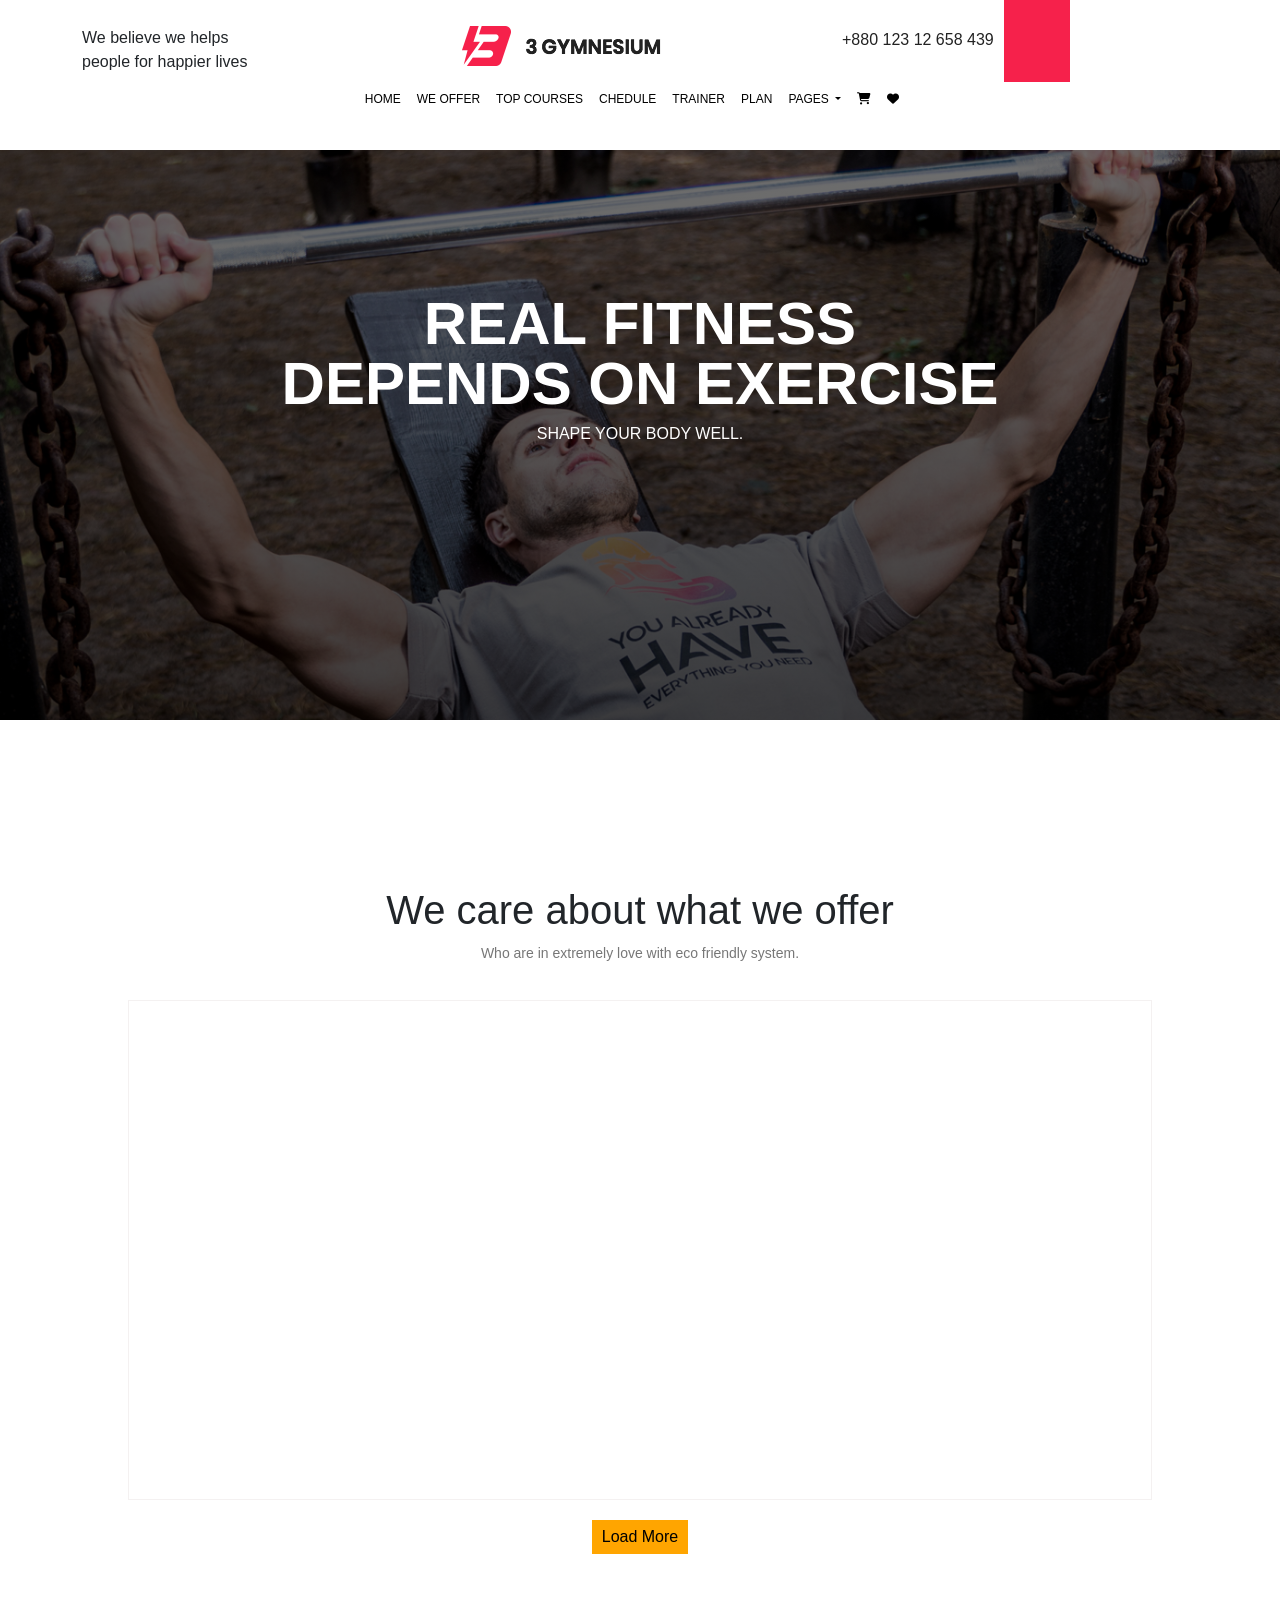
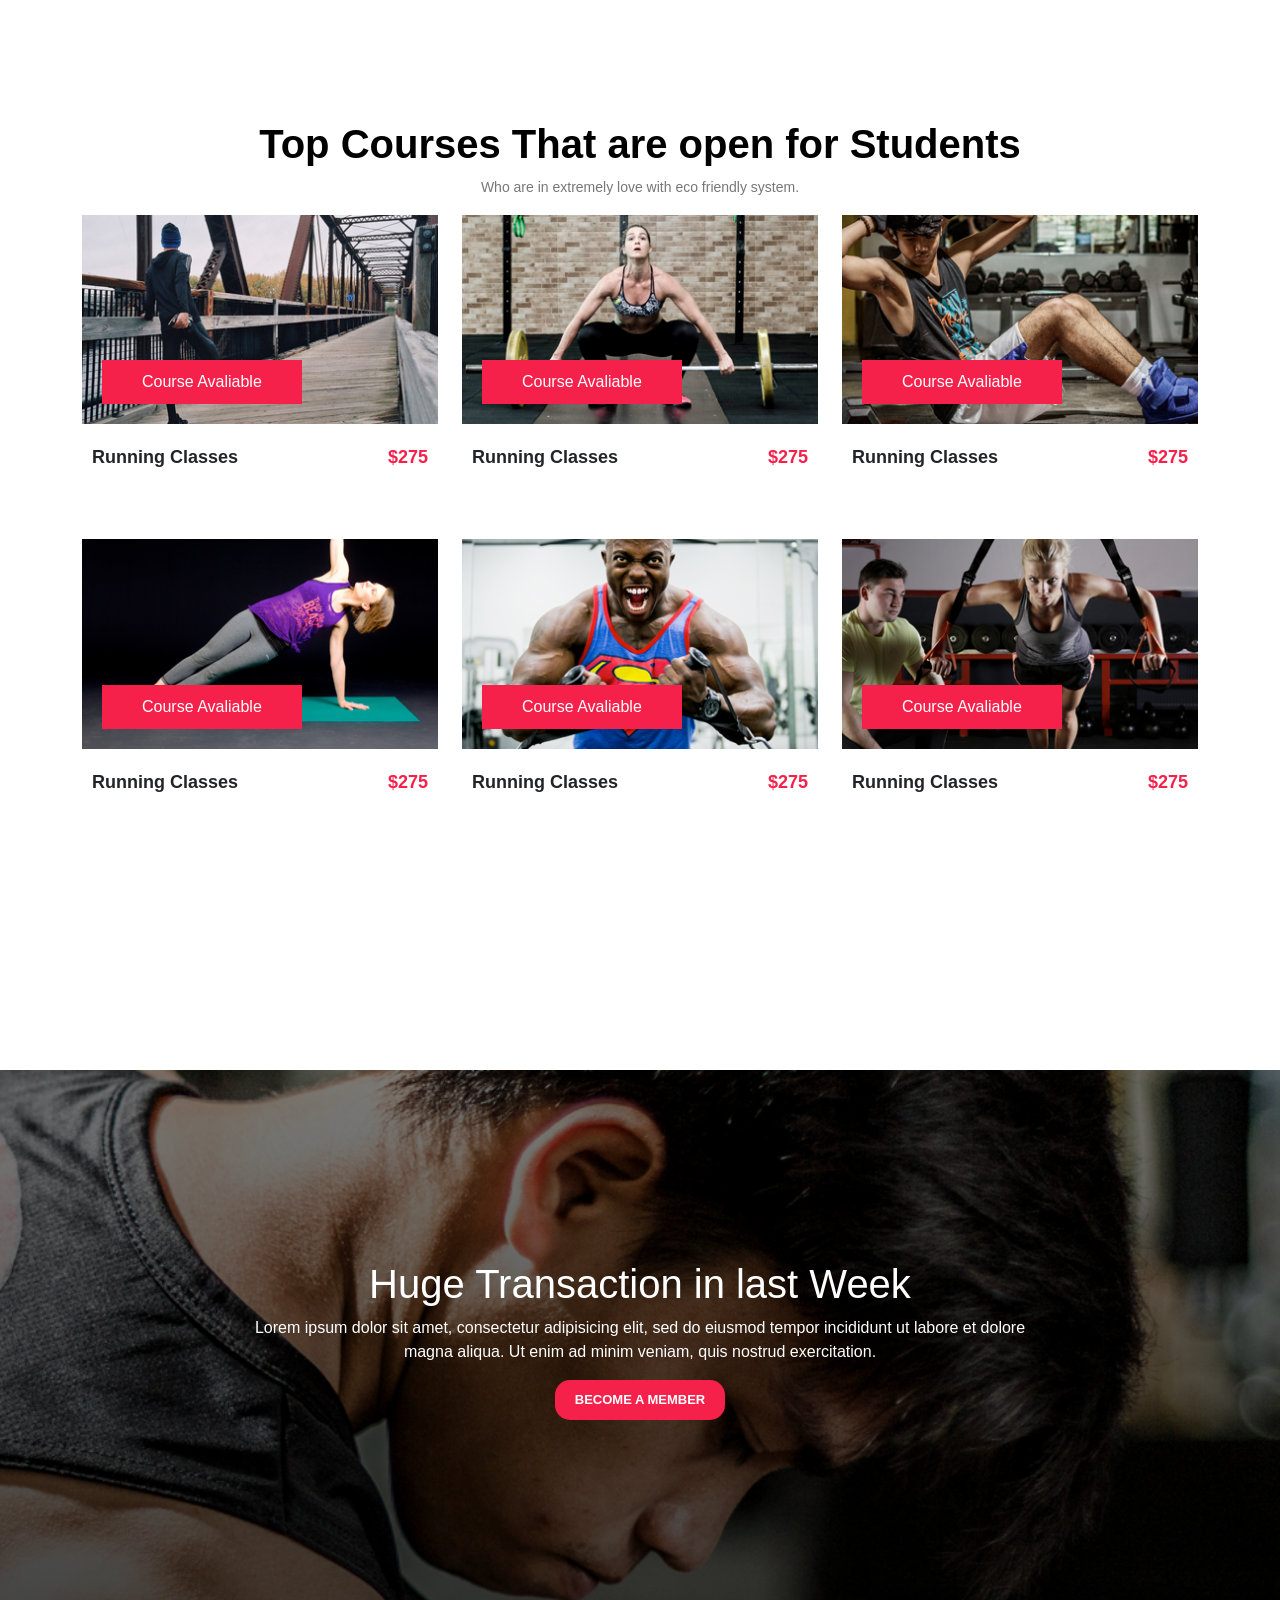
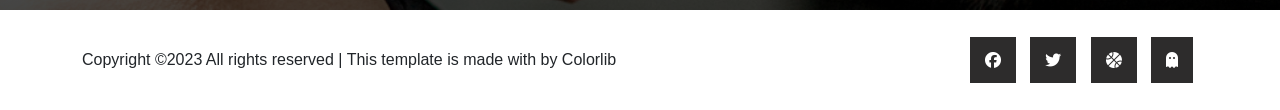
<file: index.html>
<!DOCTYPE html>
<html lang="en">

<head>
    <meta charset="UTF-8">
    <meta name="viewport" content="width=device-width, initial-scale=1.0">
    <title>Gym Task</title>
    <link rel="stylesheet" href="https://cdnjs.cloudflare.com/ajax/libs/font-awesome/6.5.1/css/all.min.css"
        integrity="sha512-DTOQO9RWCH3ppGqcWaEA1BIZOC6xxalwEsw9c2QQeAIftl+Vegovlnee1c9QX4TctnWMn13TZye+giMm8e2LwA=="
        crossorigin="anonymous" referrerpolicy="no-referrer" />
    <link rel="stylesheet" href="https://cdn.linearicons.com/free/1.0.0/icon-font.min.css">
    <link rel="stylesheet" href="https://cdn.jsdelivr.net/npm/bootstrap@5.3.2/dist/css/bootstrap.min.css">
    <link rel="stylesheet" href="./assets/css/main.css">
</head>

<body>
    <header class="fixed-top">
        <div class="container">
            <div class="row">
                <div class="col-lg-4">
                    <span class="motto">
                        We believe we helps <br>
                        people for happier lives
                    </span>
                </div>
                <div class="col-lg-4">
                    <div>
                        <a class="navbar-brand" href="#"><img src="./assets/images/Logo/logo.png" alt=""></a>
                    </div>
                </div>
                <div class="col-lg-4">
                    <div class="mtright">
                        <a class="tel" href="tel:+880 123 12 658 439">+880 123 12 658 439</a>
                        <a href="tel:+880 123 12 658 439"><span class="lnr lnr-phone-handset"></span></a>
                    </div>
                </div>
            </div>
        </div>
        <div class="container">
            <nav class="navbar navbar-expand-lg ">
                <div class="container justify-content-end">
                    <button class="navbar-toggler shadow-none border-0 " type="button" data-bs-toggle="offcanvas"
                        data-bs-target="#offcanvasNavbar" aria-controls="offcanvasNavbar"
                        aria-label="Toggle navigation">
                        <span class="navbar-toggler-icon"></span>
                    </button>
                    <div class="offcanvas sidebar offcanvas-start" tabindex="-1" id="offcanvasNavbar"
                        aria-labelledby="offcanvasNavbarLabel">
                        <div class="offcanvas-header">
                            <button type="button" class="btn-close" data-bs-dismiss="offcanvas"
                                aria-label="Close"></button>
                        </div>
                        <div class="offcanvas-body  m-auto ">
                            <ul class="navbar-nav justify-content-end flex-grow-1 pe-3">
                                <li class="nav-item">
                                    <a class="nav-link active" aria-current="page" href="index.html">HOME</a>
                                </li>
                                <li class="nav-item">
                                    <a class="nav-link" href="#">WE OFFER </a>
                                </li>
                                <li class="nav-item">
                                    <a class="nav-link" href="#">TOP COURSES</a>
                                </li>
                                <li class="nav-item">
                                    <a class="nav-link" href="#">CHEDULE</a>
                                </li>
                                <li class="nav-item">
                                    <a class="nav-link" href="#">TRAINER</a>
                                </li>
                                <li class="nav-item">
                                    <a class="nav-link" href="#">PLAN</a>
                                </li>
                                <li class="nav-item dropdown">
                                    <a class="nav-link dropdown-toggle drp" href="#" id="navbarDropdown" role="button"
                                        data-bs-toggle="dropdown" aria-expanded="false">
                                        PAGES
                                    </a>
                                    <ul class="dropdown-menu dmenu" aria-labelledby="navbarDropdown">
                                        <li><a class="dropdown-item" href="#">Generic</a></li>
                                        <li><a class="dropdown-item" href="#">Elements</a></li>
                                    </ul>
                                </li>
                                <li class="nav-item">
                                    <a class="nav-link active" href="basket.html"><i
                                            class="fa-solid fa-cart-shopping"></i></a>
                                </li>
                                <li class="nav-item">
                                    <a class="nav-link active" href="favorites.html"><i
                                            class="fa-solid fa-heart"></i></a>
                                </li>
                            </ul>

                        </div>
                    </div>
                </div>
            </nav>

        </div>
    </header>

    <main>
        <section id="bannerArea">
            <div class="bannerBox">
                <h1>REAL FITNESS<br> DEPENDS ON EXERCISE</h1>
                <span>SHAPE YOUR BODY WELL.</span>
            </div>
        </section>
        <section id="dataArea">
            <div class="dataBox">
                <div class="title  text-center">
                    <h1 class=" mb-10">We care about what we offer</h1>
                    <p>Who are in extremely love with eco friendly system.</p>
                </div>
                <div id="container">
                </div>
                <button id="loadBtn">Load More</button>
            </div>
        </section>
        <section id="topCourses">
            <div class="container">
                <div class="row">
                    <div class="col-lg-12">
                        <div class="topText text-center">
                            <h1>
                                Top Courses That are open for Students
                            </h1>
                            <p>Who are in extremely love with eco friendly system.</p>
                        </div>
                    </div>
                </div>
                <div class="row">
                    <div class="col-lg-4">
                        <div class="coursesBox">
                            <div class="coursesBoxImg">
                                <div>
                                    <img src="./assets/images/Courses/c1.jpg" alt="">
                                </div>
                                <button> Course Avaliable</button>
                            </div>
                            <div class="coursesBoxText">
                                <span>
                                    Running Classes
                                </span>
                                <span class="price">
                                    $275
                                </span>
                            </div>
                        </div>
                    </div>
                    <div class="col-lg-4">
                        <div class="coursesBox">
                            <div class="coursesBoxImg">
                                <div>
                                    <img src="./assets/images/Courses/c2.jpg" alt="">
                                </div>
                                <button> Course Avaliable</button>
                            </div>
                            <div class="coursesBoxText">
                                <span>
                                    Running Classes
                                </span>
                                <span class="price">
                                    $275
                                </span>
                            </div>
                        </div>
                    </div>
                    <div class="col-lg-4">
                        <div class="coursesBox">
                            <div class="coursesBoxImg">
                                <div>
                                    <img src="./assets/images/Courses/c3.jpg" alt="">
                                </div>
                                <button> Course Avaliable</button>
                            </div>
                            <div class="coursesBoxText">
                                <span>
                                    Running Classes
                                </span>
                                <span class="price">
                                    $275
                                </span>
                            </div>
                        </div>
                    </div>
                </div>
                <div class="row mt-5">
                    <div class="col-lg-4">
                        <div class="coursesBox">
                            <div class="coursesBoxImg">
                                <div>
                                    <img src="./assets/images/Courses/c4.jpg" alt="">
                                </div>
                                <button> Course Avaliable</button>
                            </div>
                            <div class="coursesBoxText">
                                <span>
                                    Running Classes
                                </span>
                                <span class="price">
                                    $275
                                </span>
                            </div>
                        </div>
                    </div>
                    <div class="col-lg-4">
                        <div class="coursesBox">
                            <div class="coursesBoxImg">
                                <div>
                                    <img src="./assets/images/Courses/c5.jpg" alt="">
                                </div>
                                <button> Course Avaliable</button>
                            </div>
                            <div class="coursesBoxText">
                                <span>
                                    Running Classes
                                </span>
                                <span class="price">
                                    $275
                                </span>
                            </div>
                        </div>
                    </div>
                    <div class="col-lg-4">
                        <div class="coursesBox">
                            <div class="coursesBoxImg">
                                <div>
                                    <img src="./assets/images/Courses/c6.jpg" alt="">
                                </div>
                                <button> Course Avaliable</button>
                            </div>
                            <div class="coursesBoxText">
                                <span>
                                    Running Classes
                                </span>
                                <span class="price">
                                    $275
                                </span>
                            </div>
                        </div>
                    </div>
                </div>

            </div>

            </div>

        </section>
        <section id="transaction">
            <div class="container text-center">
                <div class="row">
                    <div class="col-lg-12">
                        <div class="transactionBox">
                            <h1 class="text-white">Huge Transaction in last Week</h1>
                            <p class="text-white pt-20 pb-20">
                                Lorem ipsum dolor sit amet, consectetur adipisicing elit, sed do eiusmod tempor
                                incididunt
                                ut labore et dolore <br> magna aliqua. Ut enim ad minim veniam, quis nostrud
                                exercitation.
                            </p>
                            <button>BECOME A MEMBER</button>
                        </div>

                    </div>
                </div>
            </div>
        </section>
    </main>
    <footer>
        <div class="container footerBox d-flex align-items-center justify-content-between">

            <div>
                <span>Copyright ©2023 All rights reserved | This template is made with by Colorlib</span>
            </div>
            <div>
                <i class="fa-brands fa-facebook"></i>
                <i class="fa-brands fa-twitter"></i>
                <i class="fa-solid fa-basketball"></i>
                <i class="fa-solid fa-ghost"></i>
            </div>

        </div>
    </footer>

    <script src="https://cdn.jsdelivr.net/npm/bootstrap@5.3.2/dist/js/bootstrap.bundle.min.js"></script>
    <script src="https://cdn.linearicons.com/free/1.0.0/svgembedder.min.js"></script>
    <script src="./assets/scripts/index.js"></script>
    <script src="./assets/scripts/basket.js"></script>
    <script src="./assets/scripts/favs.js"></script>

</body>

</html>
</file>
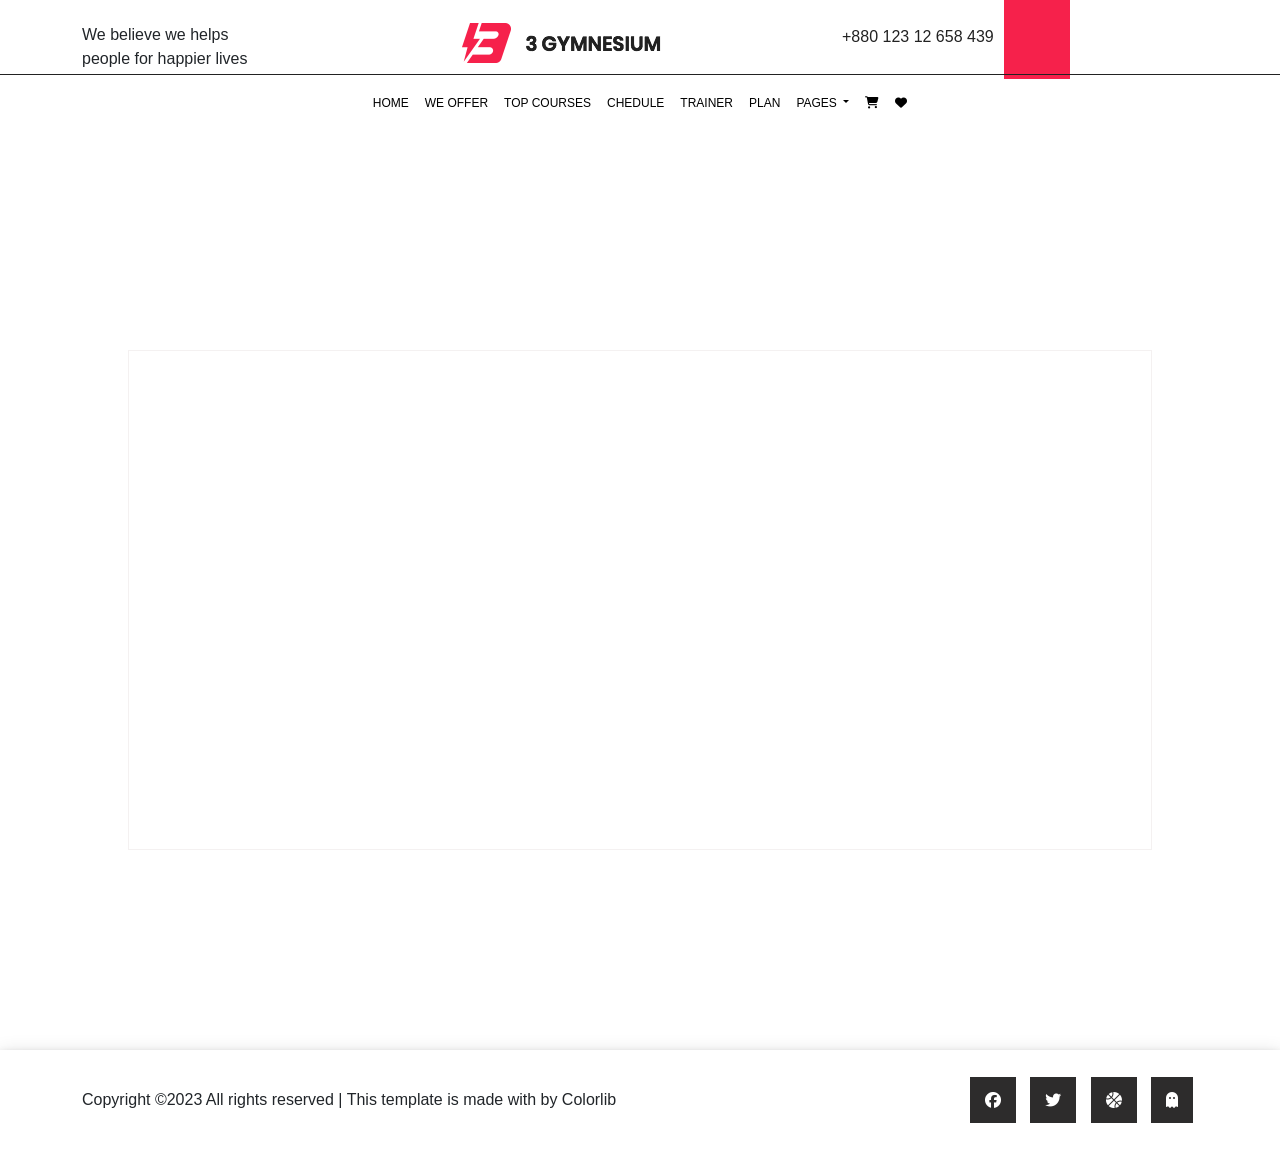
<file: basket.html>
<!DOCTYPE html>
<html lang="en">

<head>
    <meta charset="UTF-8">
    <meta name="viewport" content="width=device-width, initial-scale=1.0">
    <title>Gym Task</title>
    <link rel="stylesheet" href="https://cdnjs.cloudflare.com/ajax/libs/font-awesome/6.5.1/css/all.min.css"
        integrity="sha512-DTOQO9RWCH3ppGqcWaEA1BIZOC6xxalwEsw9c2QQeAIftl+Vegovlnee1c9QX4TctnWMn13TZye+giMm8e2LwA=="
        crossorigin="anonymous" referrerpolicy="no-referrer" />
    <link rel="stylesheet" href="https://cdn.linearicons.com/free/1.0.0/icon-font.min.css">
    <link href="https://cdn.jsdelivr.net/npm/bootstrap@5.0.2/dist/css/bootstrap.min.css" rel="stylesheet"
        integrity="sha384-EVSTQN3/azprG1Anm3QDgpJLIm9Nao0Yz1ztcQTwFspd3yD65VohhpuuCOmLASjC" crossorigin="anonymous">

    <link rel="stylesheet" href="./assets/css/main.css">
</head>

<body>

    <header class="">
        <div class="container">
            <div class="row">
                <div class="col-lg-4">
                    <span class="motto">
                        We believe we helps <br>
                        people for happier lives
                    </span>
                </div>
                <div class="col-lg-4">
                    <div>
                        <a class="navbar-brand" href="#"><img src="./assets/images/Logo/logo.png" alt=""></a>
                    </div>
                </div>
                <div class="col-lg-4">
                    <div class="mtright">
                        <a class="tel" href="tel:+880 123 12 658 439">+880 123 12 658 439</a>
                        <a href="tel:+880 123 12 658 439"><span class="lnr lnr-phone-handset"></span></a>
                    </div>
                </div>
            </div>
        </div>
        <div class="line"></div>
        <div class="container">

            <nav class="navbar navbar-expand-lg navbar-light">
                <div class="container-fluid">
                    <button class="navbar-toggler" type="button" data-bs-toggle="collapse"
                        data-bs-target="#navbarSupportedContent" aria-controls="navbarSupportedContent"
                        aria-expanded="false" aria-label="Toggle navigation">
                        <span class="navbar-toggler-icon"></span>
                    </button>
                    <div class="collapse navbar-collapse" id="navbarSupportedContent">
                        <ul class="navbar-nav m-auto mb-2 mb-lg-0">
                            <li class="nav-item">
                                <a class="nav-link active" aria-current="page" href="index.html">HOME</a>
                            </li>
                            <li class="nav-item">
                                <a class="nav-link" href="#">WE OFFER </a>
                            </li>
                            <li class="nav-item">
                                <a class="nav-link" href="#">TOP COURSES</a>
                            </li>
                            <li class="nav-item">
                                <a class="nav-link" href="#">CHEDULE</a>
                            </li>
                            <li class="nav-item">
                                <a class="nav-link" href="#">TRAINER</a>
                            </li>
                            <li class="nav-item">
                                <a class="nav-link" href="#">PLAN</a>
                            </li>
                            <li class="nav-item dropdown">
                                <a class="nav-link dropdown-toggle drp" href="#" id="navbarDropdown" role="button"
                                    data-bs-toggle="dropdown" aria-expanded="false">
                                    PAGES
                                </a>
                                <ul class="dropdown-menu dmenu" aria-labelledby="navbarDropdown">
                                    <li><a class="dropdown-item" href="#">Generic</a></li>
                                    <li><a class="dropdown-item" href="#">Elements</a></li>
                                </ul>
                            </li>
                            <li class="nav-item">
                                <a class="nav-link active" href="basket.html"><i
                                        class="fa-solid fa-cart-shopping"></i></a>
                            </li>
                            <li class="nav-item">
                                <a class="nav-link active" href="favorites.html"><i class="fa-solid fa-heart"></i></a>
                            </li>

                        </ul>
                    </div>
                </div>
            </nav>
        </div>
    </header>
    <main>
       
        <section id="dataArea">
            <div class="dataBox">
                <div id="bskcontainer">
                </div>
            </div>
        </section>
    </main>
    <footer>
        <div class="container footerBox d-flex align-items-center justify-content-between">

            <div>
                <span>Copyright ©2023 All rights reserved | This template is made with by Colorlib</span>
            </div>
            <div>
                <i class="fa-brands fa-facebook"></i>
                <i class="fa-brands fa-twitter"></i>
                <i class="fa-solid fa-basketball"></i>
                <i class="fa-solid fa-ghost"></i>
            </div>

        </div>
    </footer>

    <script src="https://cdn.jsdelivr.net/npm/bootstrap@5.0.2/dist/js/bootstrap.bundle.min.js"
        integrity="sha384-MrcW6ZMFYlzcLA8Nl+NtUVF0sA7MsXsP1UyJoMp4YLEuNSfAP+JcXn/tWtIaxVXM"
        crossorigin="anonymous"></script>
    <script src="https://cdn.linearicons.com/free/1.0.0/svgembedder.min.js"></script>
    <script src="./assets/scripts/index.js"></script>
    <script src="./assets/scripts/basket.js"></script>
    <script src="./assets/scripts/favs.js"></script>

</body>

</html>
</file>
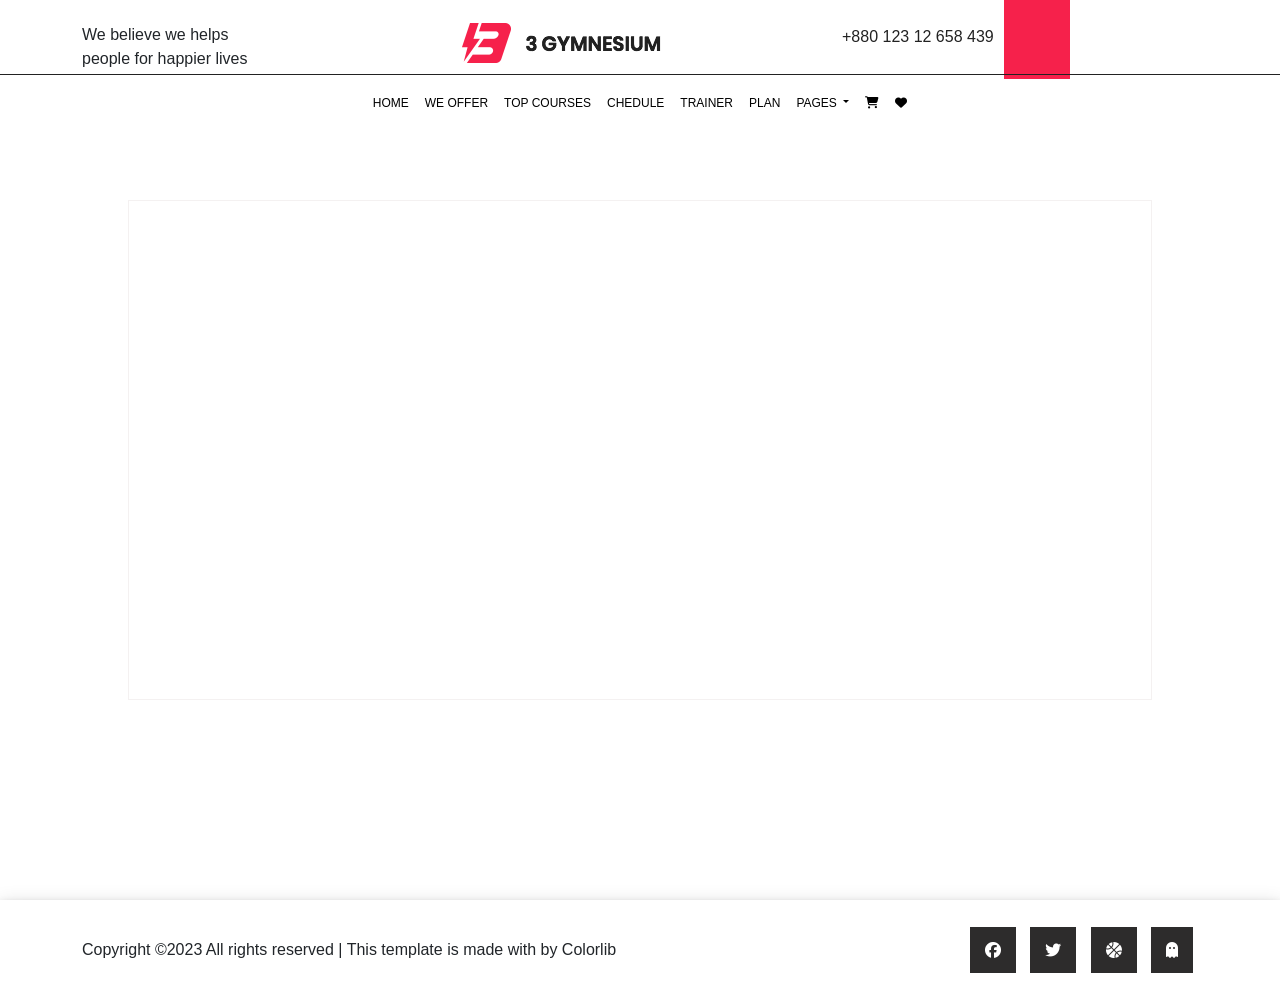
<file: favorites.html>
<!DOCTYPE html>
<html lang="en">

<head>
    <meta charset="UTF-8">
    <meta name="viewport" content="width=device-width, initial-scale=1.0">
    <title>Gym Task</title>
    <link rel="stylesheet" href="https://cdnjs.cloudflare.com/ajax/libs/font-awesome/6.5.1/css/all.min.css"
        integrity="sha512-DTOQO9RWCH3ppGqcWaEA1BIZOC6xxalwEsw9c2QQeAIftl+Vegovlnee1c9QX4TctnWMn13TZye+giMm8e2LwA=="
        crossorigin="anonymous" referrerpolicy="no-referrer" />
    <link rel="stylesheet" href="https://cdn.linearicons.com/free/1.0.0/icon-font.min.css">
    <link href="https://cdn.jsdelivr.net/npm/bootstrap@5.0.2/dist/css/bootstrap.min.css" rel="stylesheet"
        integrity="sha384-EVSTQN3/azprG1Anm3QDgpJLIm9Nao0Yz1ztcQTwFspd3yD65VohhpuuCOmLASjC" crossorigin="anonymous">

    <link rel="stylesheet" href="./assets/css/main.css">
</head>

<body>

    <header class="fixed-top">
        <div class="container">
            <div class="row">
                <div class="col-lg-4">
                    <span class="motto">
                        We believe we helps <br>
                        people for happier lives
                    </span>
                </div>
                <div class="col-lg-4">
                    <div>
                        <a class="navbar-brand" href="#"><img src="./assets/images/Logo/logo.png" alt=""></a>
                    </div>
                </div>
                <div class="col-lg-4">
                    <div class="mtright">
                        <a class="tel" href="tel:+880 123 12 658 439">+880 123 12 658 439</a>
                        <a href="tel:+880 123 12 658 439"><span class="lnr lnr-phone-handset"></span></a>
                    </div>
                </div>
            </div>
        </div>
        <div class="line"></div>
        <div class="container">

            <nav class="navbar navbar-expand-lg navbar-light">
                <div class="container-fluid">
                    <button class="navbar-toggler" type="button" data-bs-toggle="collapse"
                        data-bs-target="#navbarSupportedContent" aria-controls="navbarSupportedContent"
                        aria-expanded="false" aria-label="Toggle navigation">
                        <span class="navbar-toggler-icon"></span>
                    </button>
                    <div class="collapse navbar-collapse" id="navbarSupportedContent">
                        <ul class="navbar-nav m-auto mb-2 mb-lg-0">
                            <li class="nav-item">
                                <a class="nav-link active" aria-current="page" href="index.html">HOME</a>
                            </li>
                            <li class="nav-item">
                                <a class="nav-link" href="#">WE OFFER </a>
                            </li>
                            <li class="nav-item">
                                <a class="nav-link" href="#">TOP COURSES</a>
                            </li>
                            <li class="nav-item">
                                <a class="nav-link" href="#">CHEDULE</a>
                            </li>
                            <li class="nav-item">
                                <a class="nav-link" href="#">TRAINER</a>
                            </li>
                            <li class="nav-item">
                                <a class="nav-link" href="#">PLAN</a>
                            </li>
                            <li class="nav-item dropdown">
                                <a class="nav-link dropdown-toggle drp" href="#" id="navbarDropdown" role="button"
                                    data-bs-toggle="dropdown" aria-expanded="false">
                                    PAGES
                                </a>
                                <ul class="dropdown-menu dmenu" aria-labelledby="navbarDropdown">
                                    <li><a class="dropdown-item" href="#">Generic</a></li>
                                    <li><a class="dropdown-item" href="#">Elements</a></li>
                                </ul>
                            </li>
                            <li class="nav-item">
                                <a class="nav-link active" href="basket.html"><i
                                        class="fa-solid fa-cart-shopping"></i></a>
                            </li>
                            <li class="nav-item">
                                <a class="nav-link active" href="favorites.html"><i class="fa-solid fa-heart"></i></a>
                            </li>

                        </ul>
                    </div>
                </div>
            </nav>
        </div>
    </header>
    <main>

        <section id="dataArea">
            <div class="dataBox">

                <div id="favcontainer">
                </div>
            </div>
        </section>
    </main>
    <footer>
        <div class="container footerBox d-flex align-items-center justify-content-between">

            <div>
                <span>Copyright ©2023 All rights reserved | This template is made with by Colorlib</span>
            </div>
            <div>
                <i class="fa-brands fa-facebook"></i>
                <i class="fa-brands fa-twitter"></i>
                <i class="fa-solid fa-basketball"></i>
                <i class="fa-solid fa-ghost"></i>
            </div>

        </div>
    </footer>

    <script src="https://cdn.jsdelivr.net/npm/bootstrap@5.0.2/dist/js/bootstrap.bundle.min.js"
        integrity="sha384-MrcW6ZMFYlzcLA8Nl+NtUVF0sA7MsXsP1UyJoMp4YLEuNSfAP+JcXn/tWtIaxVXM"
        crossorigin="anonymous"></script>
    <script src="https://cdn.linearicons.com/free/1.0.0/svgembedder.min.js"></script>
    <script src="./assets/scripts/index.js"></script>
    <script src="./assets/scripts/basket.js"></script>
    <script src="./assets/scripts/favs.js"></script>

</body>

</html>
</file>
<file: assets/css/main.css>
* {
  margin: 0;
  padding: 0;
  box-sizing: border-box;
  list-style: none;
  text-decoration: none !important;
}

body {
  font-family: "Poppins", sans-serif;
}

header {
  background-color: #fff;
  width: 100%;
  min-height: 150px;
  display: flex;
  justify-content: center;
  align-items: center;
  flex-direction: column;
}
header .line {
  margin: 3px;
  width: 100%;
  height: 1px;
  background-color: #222;
}
header nav .sidebar {
  background-color: #222;
}
header nav ul li a {
  font-size: 12px !important;
  color: black !important;
  font-weight: 600;
}
header nav ul li a:hover {
  color: #f6214b !important;
}
header nav ul li .drp:hover {
  color: #f6214b !important;
}
header nav ul li .drp:hover .dropdown-menu {
  display: block !important;
}
header .tel {
  color: #222;
  font-weight: 500;
}
header .mtright span {
  background-color: #f6214b;
  color: #fff;
  padding: 33px;
  font-size: 18px;
  font-weight: 700;
  margin-left: 10px;
}

main {
  display: flex;
  flex-direction: column;
  gap: 50px;
}
main #bannerArea {
  width: 100%;
  height: 80vh;
  background-image: linear-gradient(to bottom, rgba(0, 0, 0, 0.52), rgba(0, 0, 0, 0.73)), url("/assets/images/Bgs/header-bg.jpg");
  background-size: cover;
  background-repeat: no-repeat;
  background-position: center;
  display: flex;
  justify-content: center;
  align-items: center;
  flex-direction: column;
  text-align: center;
}
main #bannerArea .bannerBox h1 {
  color: #fff;
  font-size: 60px;
  font-weight: 700;
  line-height: 1em;
  margin-top: 20px;
}
main #bannerArea .bannerBox span {
  color: white;
}
main #dataArea {
  display: flex;
  flex-direction: column;
  justify-content: center;
  width: 100%;
  min-height: 100vh;
}
main #dataArea .dataBox {
  display: flex;
  flex-direction: column;
  align-items: center;
}
main #dataArea .dataBox .title {
  margin: 20px 0px;
}
main #dataArea .dataBox .title p {
  width: 100%;
  font-size: 14px;
  color: #777777;
  font-weight: 300;
  line-height: 1.625em;
}
main #dataArea .dataBox #bskcontainer,
main #dataArea .dataBox #favcontainer,
main #dataArea .dataBox #container {
  padding: 20px 0px;
  border: 1px solid rgb(244, 241, 241);
  width: 80%;
  height: 500px;
  overflow-y: auto;
  margin: auto;
  display: flex;
  align-items: center;
  justify-content: space-evenly;
  flex-wrap: wrap;
  gap: 10px;
}
main #dataArea .dataBox #bskcontainer .myCard,
main #dataArea .dataBox #favcontainer .myCard,
main #dataArea .dataBox #container .myCard {
  background-color: #EAEFF3;
  text-align: center;
  display: flex;
  align-items: center;
  justify-content: center;
  flex-direction: column;
  width: 300px;
  min-height: 250px;
  padding: 20px;
  position: relative;
  box-shadow: 0px 20px 60px 0px rgba(246, 33, 75, 0.3);
}
main #dataArea .dataBox #bskcontainer .myCard i,
main #dataArea .dataBox #favcontainer .myCard i,
main #dataArea .dataBox #container .myCard i {
  position: absolute;
  top: 5px;
  right: 5px;
  font-size: 18px;
  background-color: azure;
  padding: 10px;
  border-radius: 50%;
  cursor: pointer;
}
main #dataArea .dataBox #bskcontainer .myCard h4,
main #dataArea .dataBox #favcontainer .myCard h4,
main #dataArea .dataBox #container .myCard h4 {
  margin: 10px;
}
main #dataArea .dataBox #bskcontainer .myCard p,
main #dataArea .dataBox #favcontainer .myCard p,
main #dataArea .dataBox #container .myCard p {
  width: 100%;
  font-size: 14px;
  color: #777777;
  font-weight: 300;
  line-height: 1.625em;
}
main #dataArea .dataBox #bskcontainer .myCard button,
main #dataArea .dataBox #favcontainer .myCard button,
main #dataArea .dataBox #container .myCard button {
  margin-top: 10px;
  color: #020068;
  background-color: #00FFFF;
  border: none;
  font-size: 16px;
  padding: 5px 15px;
  border-radius: 5px;
}
main #dataArea .dataBox button {
  margin: 20px 0px;
  background-color: orange;
  border: none;
  padding: 5px 10px;
}
main #topCourses {
  width: 100%;
  min-height: 100vh;
}
main #topCourses h1 {
  color: black;
  line-height: 1.2em !important;
  font-weight: 600;
}
main #topCourses p {
  color: #777777;
  font-size: 14px;
  font-weight: 300;
  line-height: 1.625em;
}
main #topCourses .coursesBox {
  position: relative;
  overflow: hidden;
}
main #topCourses .coursesBox:Hover img {
  transform: scale(1.1);
}
main #topCourses .coursesBoxImg {
  position: relative;
  width: 100%;
}
main #topCourses .coursesBoxImg img {
  transition: transform 0.5s ease;
  width: 100%;
  height: auto;
  z-index: 1;
}
main #topCourses .coursesBoxImg button {
  left: 20px;
  bottom: 20px;
  position: absolute;
  background-color: #f6214b;
  color: #fff;
  padding: 10px 40px;
  border: none;
}
main #topCourses .coursesBoxText {
  margin: 10px;
  display: flex;
  justify-content: space-between;
  padding: 10px 0px;
  font-size: 18px;
  font-weight: 600;
}
main #topCourses .coursesBoxText .price {
  color: #f6214b;
}
main #transaction {
  width: 100%;
  min-height: 60vh;
  display: flex;
  align-items: center;
  justify-content: center;
  flex-direction: column;
  background-position: center;
  background-repeat: no-repeat;
  background-size: cover;
  background-image: linear-gradient(to bottom, rgba(0, 0, 0, 0.52), rgba(0, 0, 0, 0.73)), url("/assets/images/Bgs/callto-bg.jpg");
}
main #transaction .transactionBox button {
  border: none;
  background-color: #f6214b;
  padding: 10px 20px;
  border-radius: 15px;
  font-size: small;
  font-weight: 550;
  color: white;
}
main #transaction .transactionBox button:hover {
  border: 1px solid white;
  background-color: transparent;
}

footer {
  width: 100%;
  display: flex;
  align-items: center;
  box-shadow: 0 4px 8px 0 rgba(0, 0, 0, 0.2), 0 6px 20px 0 rgba(0, 0, 0, 0.19);
  height: 100px;
}
footer i {
  background-color: #2d2c2c;
  color: white;
  padding: 15px 15px;
  cursor: pointer;
  margin: 5px;
}

@media screen and (max-width: 992px) {
  .mtright,
  .motto,
  .line {
    display: none !important;
  }
  header {
    padding: 20px;
    display: flex;
    flex-direction: row;
    align-items: start;
    min-height: 50px !important;
  }
  .sidebar a {
    color: white !important;
  }
  .bannerBox h1 {
    font-size: 30px !important;
  }
  .footerBox {
    flex-direction: column !important;
    display: flex !important;
  }
  .footerBox span {
    font-size: 12px;
  }
}
</file>
